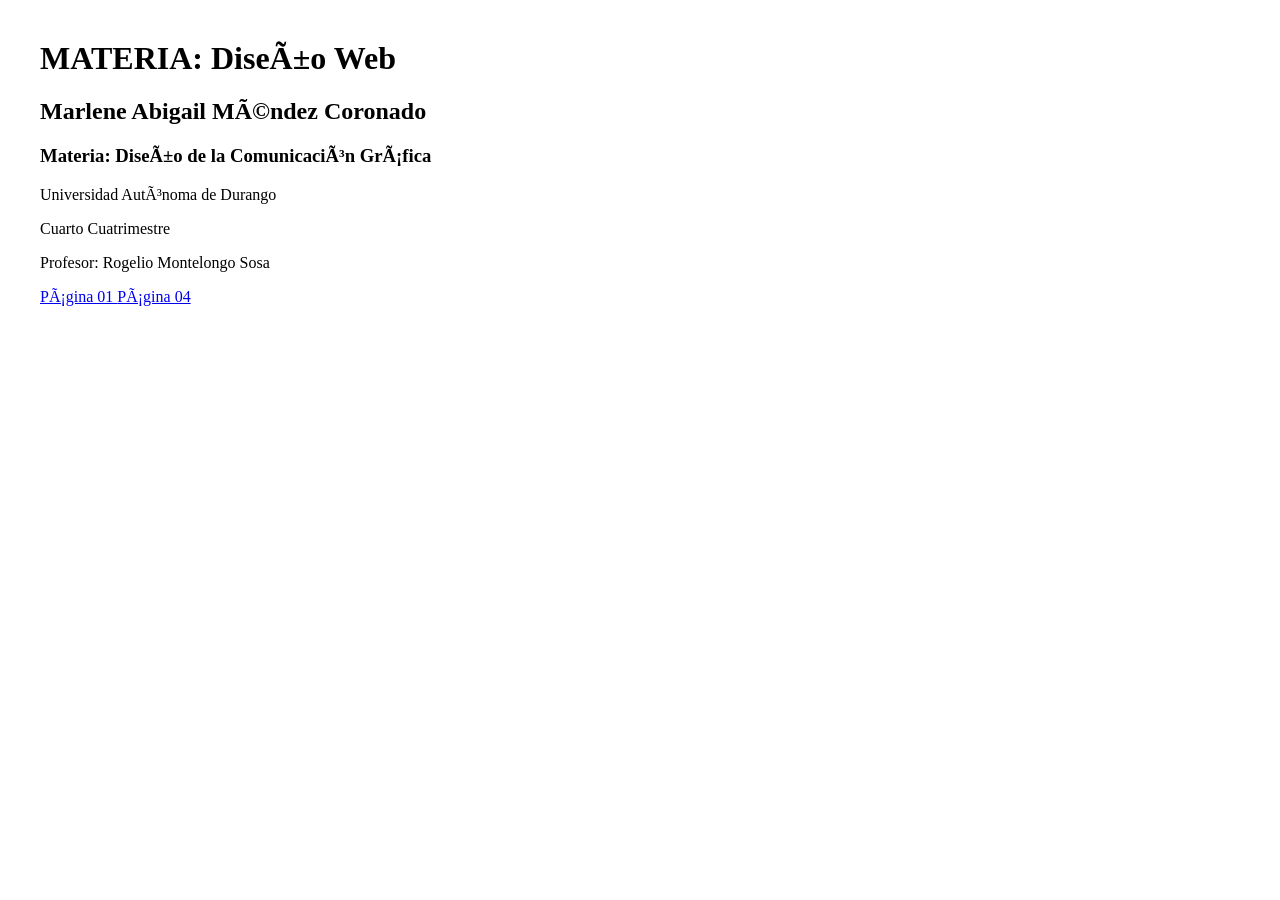
<file: index.html>
<!DOCTYPE html>
<!--
Autor: Marlene Abigail Méndez Coronado-->
<html lang="es>
<head>
    <meta charset="UTF-8">
    <meta name="viewport" content="width=device-width, initial-scale=1.0">
    <title>Marlene Abigail Méndez Coronado</title>
    <link rel="stylesheet" href="estilos.css">
    
    
</head>
<body>
    <h1>
        MATERIA: Diseño Web
    
    </h1>
   <h2> Marlene Abigail Méndez Coronado </h2>
   <h3>Materia: Diseño de la Comunicación Gráfica</h3>
    <p>Universidad Autónoma de Durango</p>
    <p>Cuarto Cuatrimestre</p>
    <P>Profesor: Rogelio Montelongo Sosa</P>

    <a href="pag01.html"> Página 01 </a>
    <a href="pag04.html"> Página 04 </a>

</body>
</html>
</file>
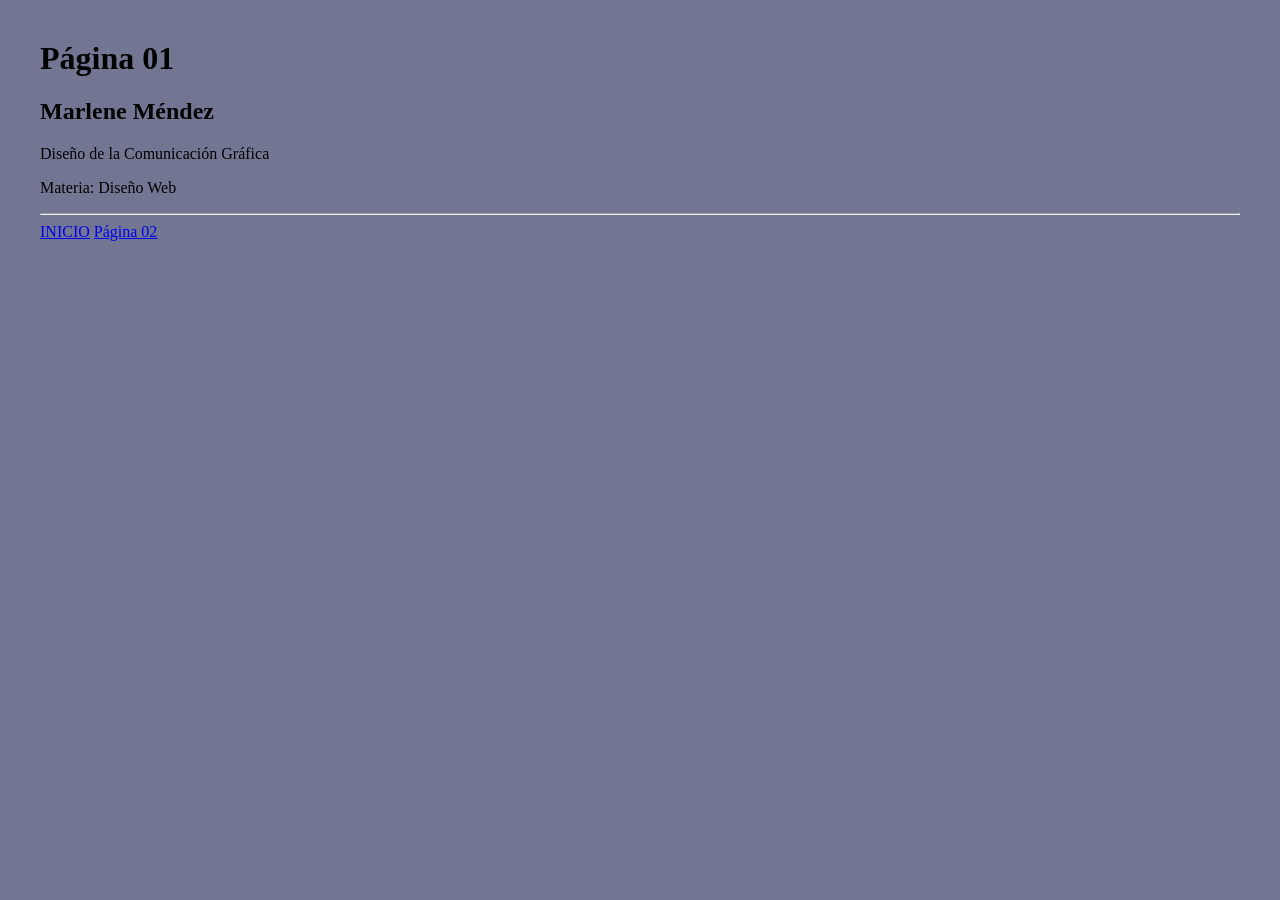
<file: pag01.html>
<!DOCTYPE html>
<!-- Marlene Méndez
 -->
<html lang="es">
<head>
    <meta charset="UTF-8">
    <meta name="viewport" content="width=device-width, initial-scale=1.0">
    <title>Marlene Abigail Méndez Coronado</title>
    <link rel="stylesheet" href="estilos.css">
    
</head>
<body class="pag01">
    <h1> Página 01 </h1>
    <h2> Marlene Méndez</h2>
    <p> Diseño de la Comunicación Gráfica</p>
    <p> Materia: Diseño Web</p>

    <hr>
    <a href="index.html"> INICIO</a>
    <a href="pag02.html"> Página 02</a>

    
</body>
</html>
</file>
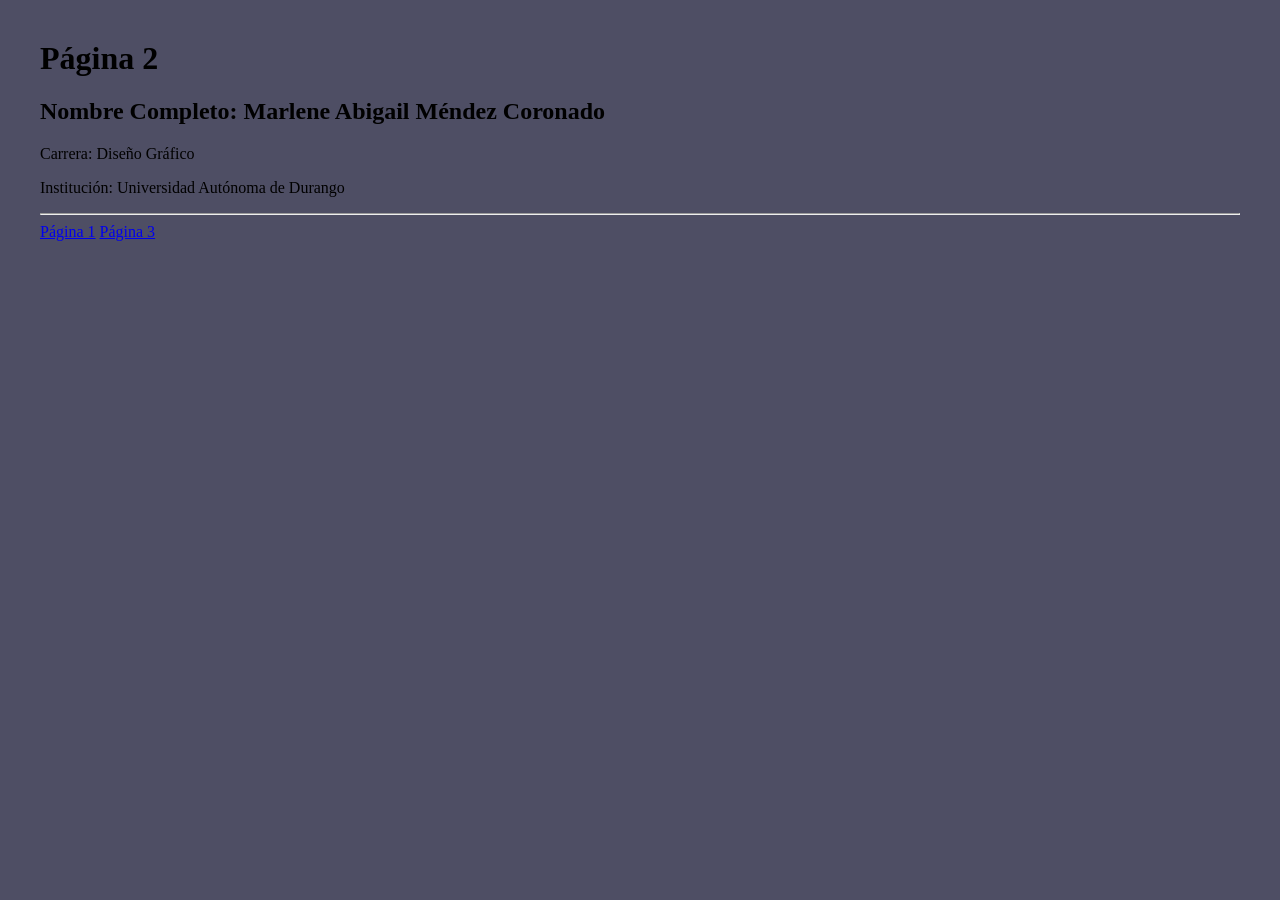
<file: pag02.html>
<!DOCTYPE html>
<!--
Marlene Méndez-->
<html lang="es">
<head>
    <meta charset="UTF-8">
    <title>Página 2</title>
    <link rel="stylesheet" href="estilos.css">
</head>

<body class="pag02">


<h1>Página 2</h1>

<h2>Nombre Completo: Marlene Abigail Méndez Coronado</h2>

<p>
Carrera: Diseño Gráfico
</p>

<p>
Institución: Universidad Autónoma de Durango
</p>

<hr>

<a href="Pag01.html">Página 1</a>
<a href="Pag03.html">Página 3</a>

</body>
</html>
</file>
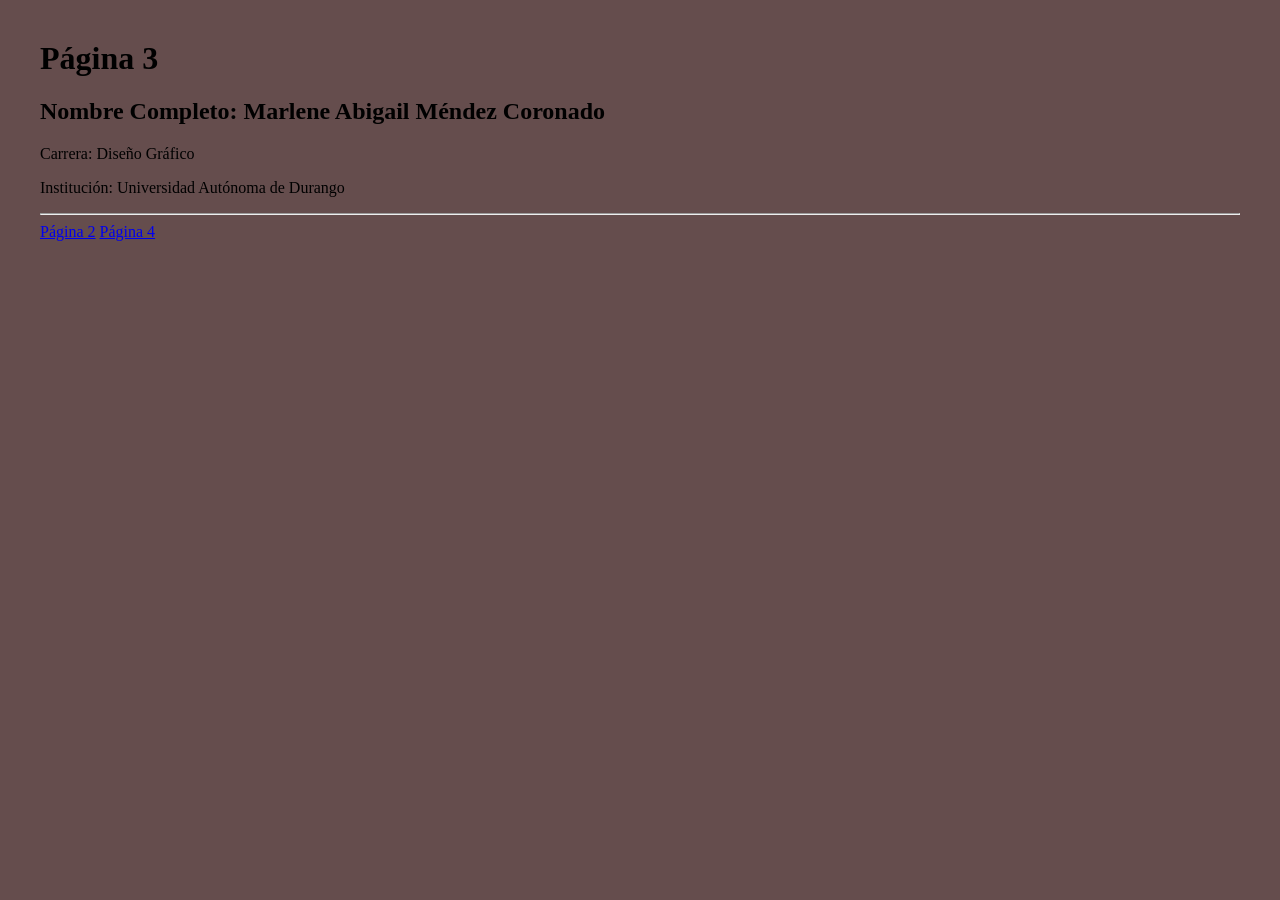
<file: pag03.html>
<!DOCTYPE html>
<html lang="es">
<head>
    <meta charset="UTF-8">
    <title>Marlene Méndez</title>
    <link rel="stylesheet" href="estilos.css">
</head>

<body class="pag03">

<!-- Derechos de autor - Marlene -->

<h1>Página 3</h1>

<h2>Nombre Completo: Marlene Abigail Méndez Coronado</h2>

<p>
Carrera: Diseño Gráfico
</p>

<p>
Institución: Universidad Autónoma de Durango
</p>

<hr>

<a href="Pag02.html">Página 2</a>
<a href="Pag04.html">Página 4</a>


</body>
</html>
</file>
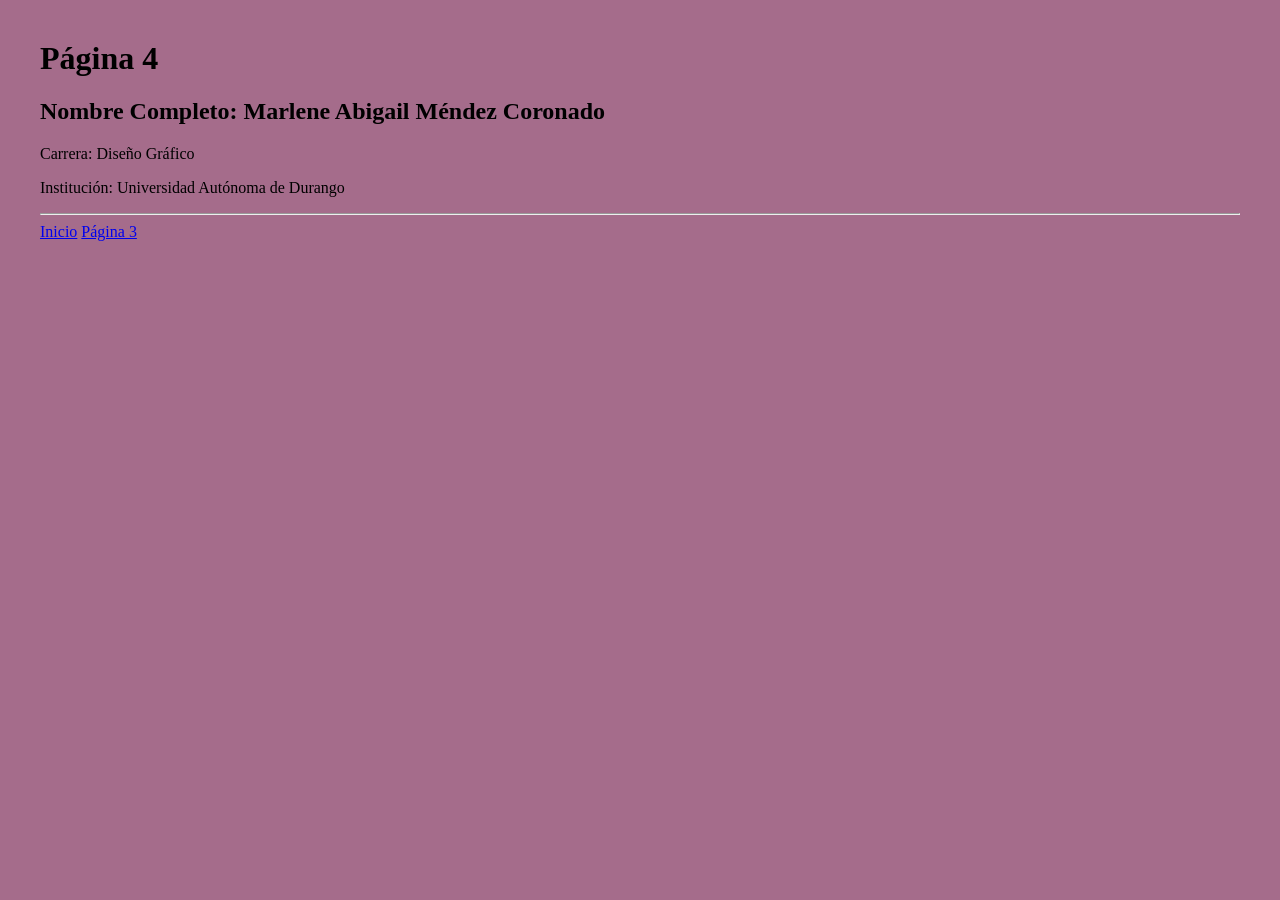
<file: pag04.html>
<!DOCTYPE html>
<!-- marlene MÉNDEZ-->
<html lang="es">
<head>
    <meta charset="UTF-8">
    <title>Marlene Méndez</title>
    <link rel="stylesheet" href="estilos.css">
</head>

<body class="pag04">

<h1>Página 4</h1>

<h2>Nombre Completo: Marlene Abigail Méndez Coronado</h2>

<p>
Carrera: Diseño Gráfico
</p>

<p>
Institución: Universidad Autónoma de Durango
</p>

<hr>

<a href="index.html">Inicio</a>
<a href="Pag03.html">Página 3</a>

</body>
</html>
</file>
<file: estilos.css>
/*Derechos de autor: Marlene Méndez */
body { font-family: 'Times New Roman', Times, serif;
margin: 40px;}

/*Estilo index */
.index { background-color: rgb(130, 189, 218);}
/*estilo pag01 */
.pag01 {
    background-color: rgb(115, 118, 147);

}
/* estilo pag02*/
.pag02 { background-color: rgb(78, 78, 100);}

/*estilo pag03 */
.pag03 { background-color: rgb(101, 77, 77);}

/*estilo pag04 */
.pag04 {background-color: rgb(165, 108, 139);}
</file>
